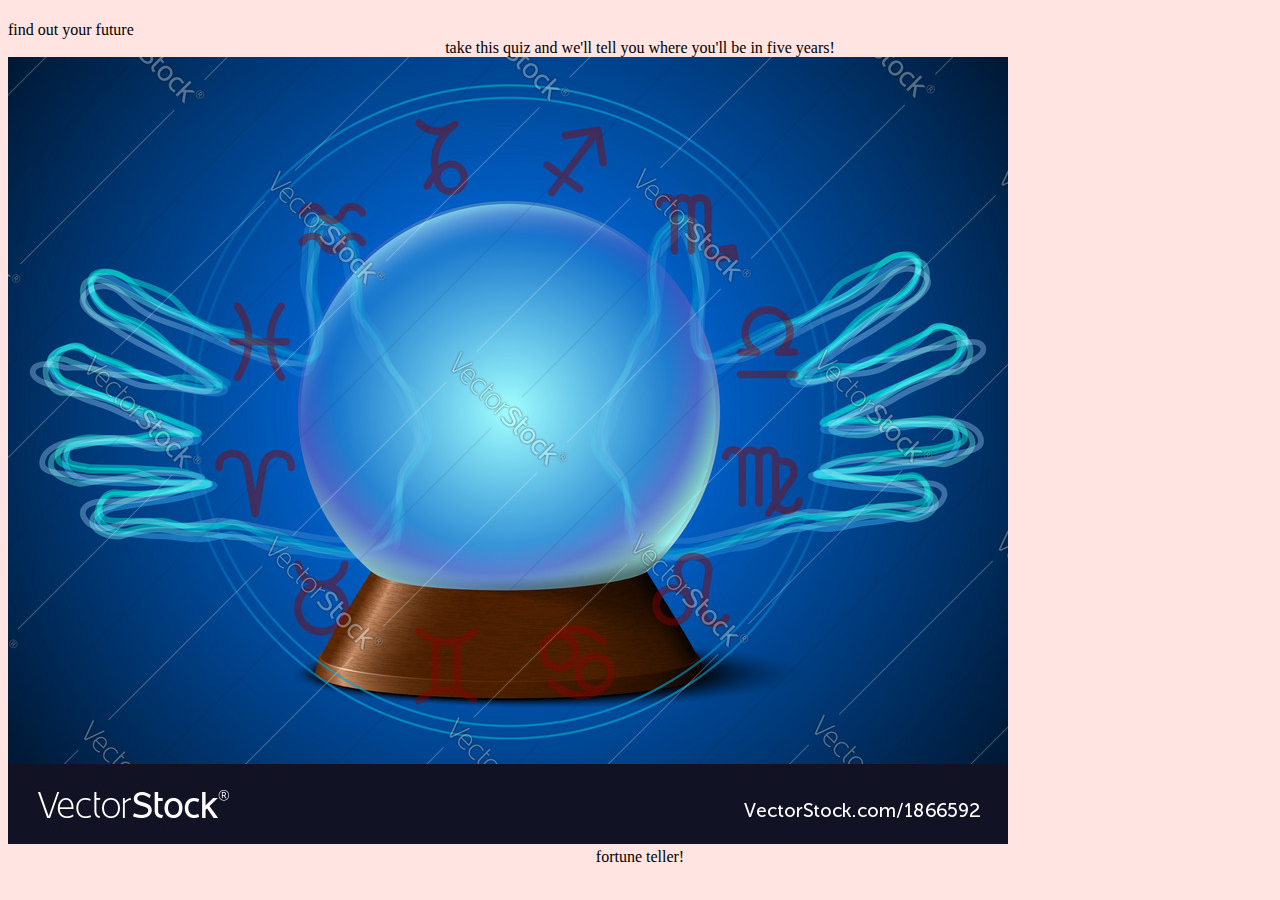
<file: index.html>
<!DOCTYPE html>
<html>
<body style="background-color:mistyrose;">
  <h1>

  </h1>

  <p1>
    find out your future
  <center>take this quiz and we'll tell you where you'll be in five years!</center>
  <img id="picture" src="magic ball.jpg" onclick="myFunction()">
  <title>take this quuiz and we'll tell you where you'll be in five years!</title>


      <font face="Courier Header" color="black">
      <title>fortune teller!</title>
      <center>fortune teller!</center>
<head>
  <script src="myscript.js"></script>
  <link rel = "stylesheet" href = "practice.css">
<style>

<script src="myscript.js"></script>
<script>

</script>


    </font>
  </head>


  <body>
  <script>
  function myFunction() {
    alert("HELLO");
    document.getElementById("picture").style.width = "60px";
    document.getElementById("picture").style.height = "80px";
  }
  </script>

  <h1>
  click magic ball to start

  center>click magic ball to start</center>
  <img src= "magic ball.jpg" alt = "hgj" id="picture"  onclick="myFunction();">
  </h1>

  <p1>


  </p1>
    <br>
    <br>
</file>
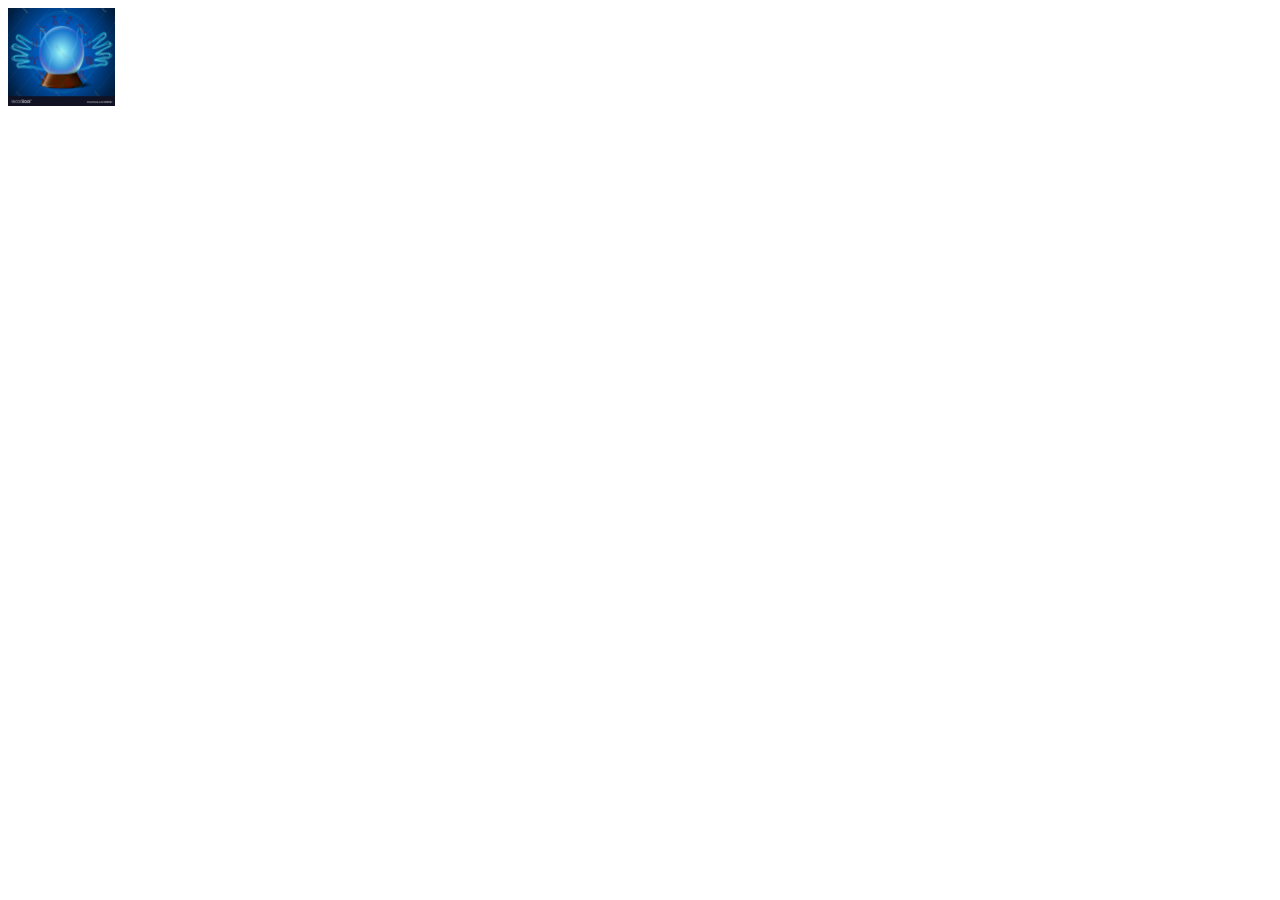
<file: javascript.html>
<!DOCTYPE html>

<html>
  <head>
    <style>
      #picture {
        width: 107px;
        height: 98px;
      }
    </style>

    <script src="myscript.js"></script>
    <script>
      function myFunction() {
        alert("HELLO");
        document.getElementById("picture").style.width = "600px";
        document.getElementById("picture").style.height = "800px";
      }

  </script>

  </head>

  <body>
    <img id="picture" src="magic ball.jpg" onclick="myFunction()">
  </body>

  </html>
</file>
<file: practice.css>
<head>
<link rel="stylesheet" type="text/css"
href="mystyle.css">
</head>
div {
    background: linear-gradient(to bottom, #ccffff 0%, #ffffff 100%);
}
</file>
